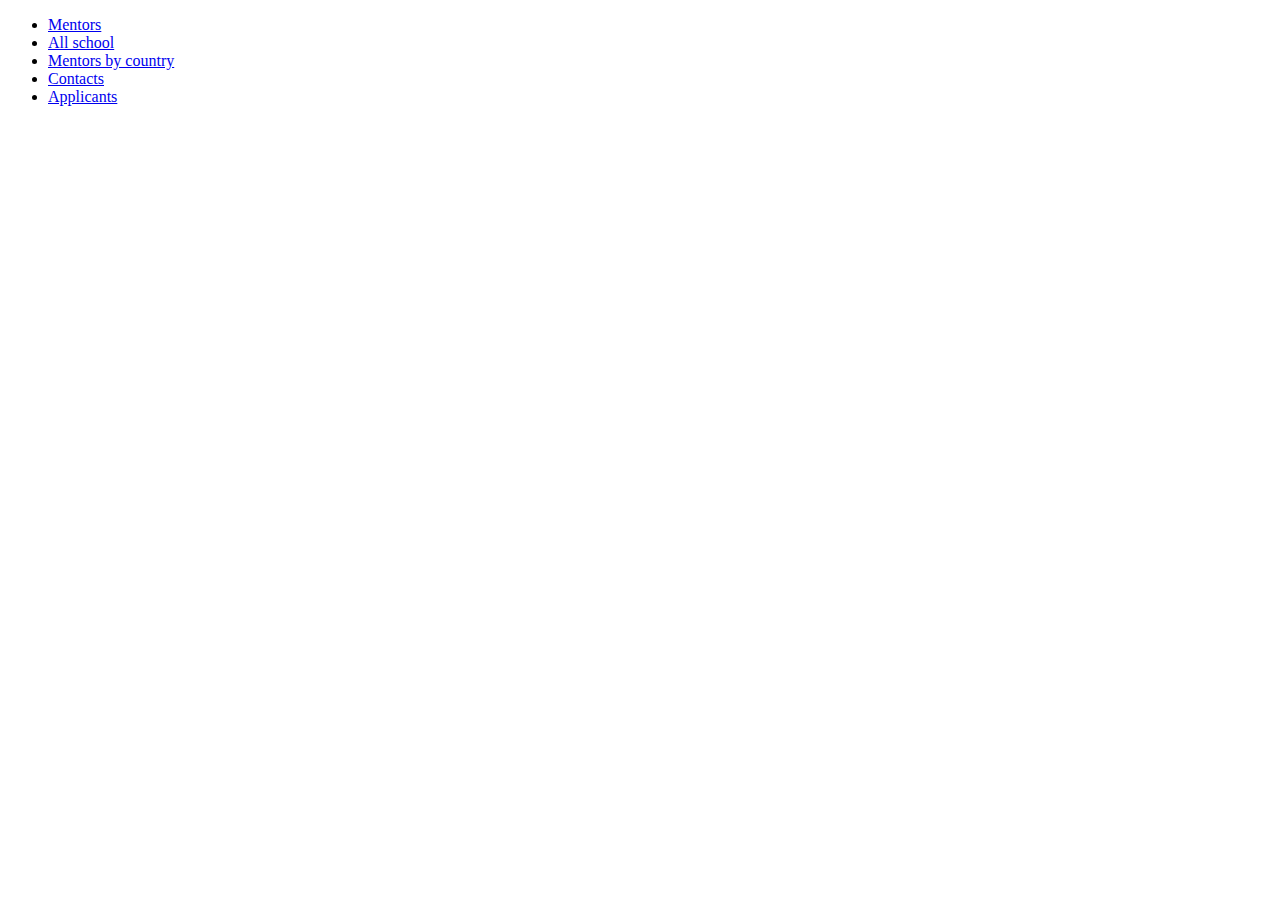
<file: templates/index.html>
<!DOCTYPE html>
<html lang="en">
<head>
    <meta charset="UTF-8">
    <title>Application process</title>
</head>
<body>

<div id="content">
    <ul>
        <li><a href="/mentors">Mentors</a></li>
        <li><a href="/all-school">All school</a></li>
        <li><a href="/mentors-by-country">Mentors by country</a></li>
        <li><a href="/contacts">Contacts</a></li>
        <li><a href="/applicants">Applicants</a></li>
    </ul>
</div>


</body>
</html>
</file>
